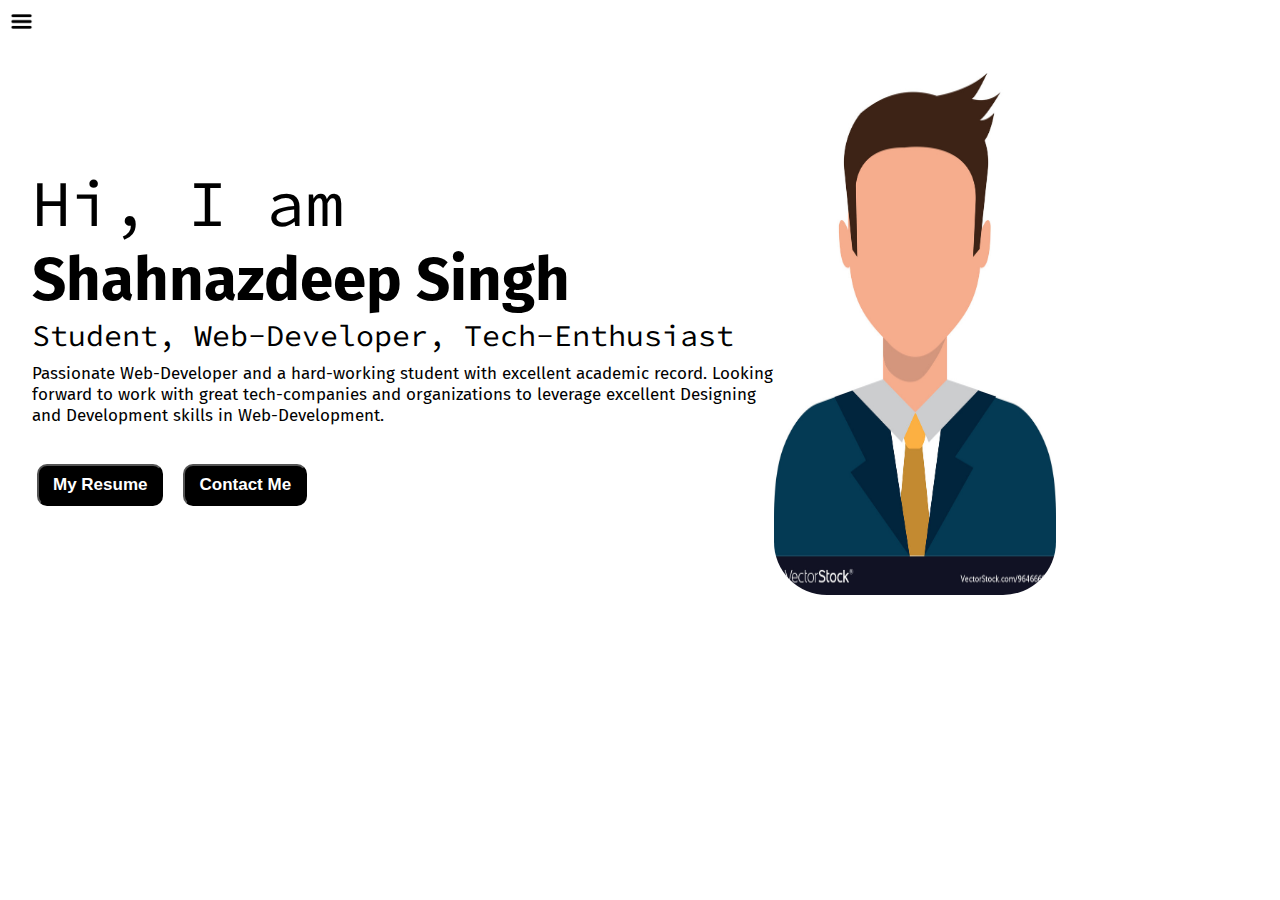
<file: index.html>
<!DOCTYPE html>
<html lang="en">
<head>
    <meta charset="UTF-8">
    <meta http-equiv="X-UA-Compatible" content="IE=edge">
    <meta name="viewport" content="width=device-width, initial-scale=1.0">
    <title>Shahnazdeep Singh - Web Developer, Programmer</title>
    <link rel="stylesheet" href="styles.css">
</head>
<body>
<div class="container">
    
    <div class="sidebar sidebarGo">
        <nav>
            <ul>
                <li><a href="index.html">Home</a></li>
                <li><a href="">Academics</a></li>
                <li><a href="">Projects</a></li>
                <li><a href="Shahnazdeep Singh Resume.pdf" target="_blank">Resume</a></li>
                <li><a href="https://www.blogger.com/blog/posts/8345744326086926698?hl=en&tab=jj&pli=1" target="_blank">My Blog</a></li>
            </ul>
        </nav>
    </div>

    <div class="main">

        <div class="hamburger">
            <img src="images/ham.png" alt="" class="ham" width="23px">
            <img src="images/cross.jpg" alt="" class="cross" width="23px">

        </div>
        
        <div class="infocontainer">
           
            <div class="devinfo">
                <div class="hello">Hi, I am</div>
                <div class="name">Shahnazdeep Singh</div>
                <div class="about">Student, Web-Developer, Tech-Enthusiast</div>
                <div class="moreaboutme">Passionate Web-Developer and a hard-working student with excellent academic record. Looking forward to work with great tech-companies and organizations to leverage excellent Designing and Development skills in Web-Development.</div>
                <div class="buttons">
                    <a href="Shahnazdeep Singh Resume.pdf" target="_blank"><button>My Resume</button></a>
                    <a href="contact.html"><button>Contact Me</button></a>
                </div>
            </div>

            <div class="devpic"><img src="images/avatar.jpg" alt="Shahnazdeep Singh"></div>

        
        </div>
    
    </div>

</div>

<script src="index.js"></script>

</body>
</html>
</file>
<file: styles.css>
@import url('https://fonts.googleapis.com/css2?family=Fira+Sans&display=swap');
@import url('https://fonts.googleapis.com/css2?family=Fira+Sans&family=Source+Code+Pro:wght@300&display=swap');
*{
    margin: 0;
    padding: 0;
}

.sidebar{
    /* background-color: red; */
    
    font-family: 'Fira Sans', sans-serif;
    /* background-color: rgb(188, 188, 188); */
    background-color: black;
    height: 100vh;
    transition: transform 0.3s ease-in;
   
}

.sidebar nav{
    padding: 45px;
    
    
}

.sidebar nav li{
    list-style-type: none;
    font-size: 25px;
    padding: 33px 0;
    
      
}

.sidebar nav li a{
    text-decoration: none;
    color: white;
    
    

}

.sidebar nav li a:hover{
    color: yellow;
    transform: scale(3);
}

.main{
    /* background-color: yellow; */
    width: 85vw;
}

.container{
    display: flex;
}

.infocontainer{
    /* background-color: pink; */
    height: 58vh;

    width: 80vw;
    margin: 73px auto;
    display: flex;
    justify-content: space-around;

}

.devinfo{
    display: flex;
    /* align-items: center;  this works for row*/
    justify-content: center;
    flex-direction: column;
    font-family: 'Source Code Pro', monospace;
}

.hello{
    font-size: 65px;
}

.name{
    font-size: 60px;
    font-weight: bold;
    font-family: 'Fira Sans', sans-serif;
}

.about{
    font-size: 30px;
    font-family: 'Source Code Pro', monospace;

}

.moreaboutme{
    font-size: 17px;
    font-family: 'Fira Sans', sans-serif;
    margin-top: 9px;

}

.buttons{
    margin-top: 38px;
}

.buttons button{
    padding: 9px 14px;
    border-radius: 10px;
    color: white;
    background-color: black;
    font-weight: bold;
    font-size: 17px;
    margin: 0px 5px;
    cursor: pointer;
}

.buttons button a{
    text-decoration: none;
    color: white;
}

.buttons button a:hover{
    color: black;
}

.buttons button:hover{
    background-color: white;
    color: black;
}


.devpic img{
    height: 58vh;
    border-radius: 53px;
    width: 22vw;
}

.contactform{
    padding: 0 34px;
    padding-top: 69px;
    font-family: 'Fira Sans', sans-serif;

}

.contactform h1{
    font-family: 'Source Code Pro', monospace;
    padding: 12px 0;
}

.contactform form div{
    padding: 10px 0;
    display: flex;
    flex-direction: column;
}

.contactform form div input{
    width: 26vw;
    border-radius: 5px;
    margin: 6px 0 0 0;
    padding: 3px;
}


#emailHelp{
    font-size: 11px;
    color: midnightblue;
    margin: 0 5px;
}

#form-check{
    flex-direction: row;
}

#form-check input{
    width: 24px;
    margin: 3px 0;
}

.submit-button{
    padding: 8px 10px;
    border-radius: 10px;
    color: white;
    background-color: black;
    font-weight: bold;
    font-size: 12px;
    margin: 0px 5px;
    cursor: pointer;
}

.submit-button:hover{
    background-color: white;
    color: black;
}

.hamburger{
    position: absolute;
    cursor: pointer;
    top: 10px;
    left: 10px;

}

.cross{
    margin-left: 128px;
}

.sidebarGo{
    transform: translate(-433px, 0px);
    position: absolute;
}
</file>
